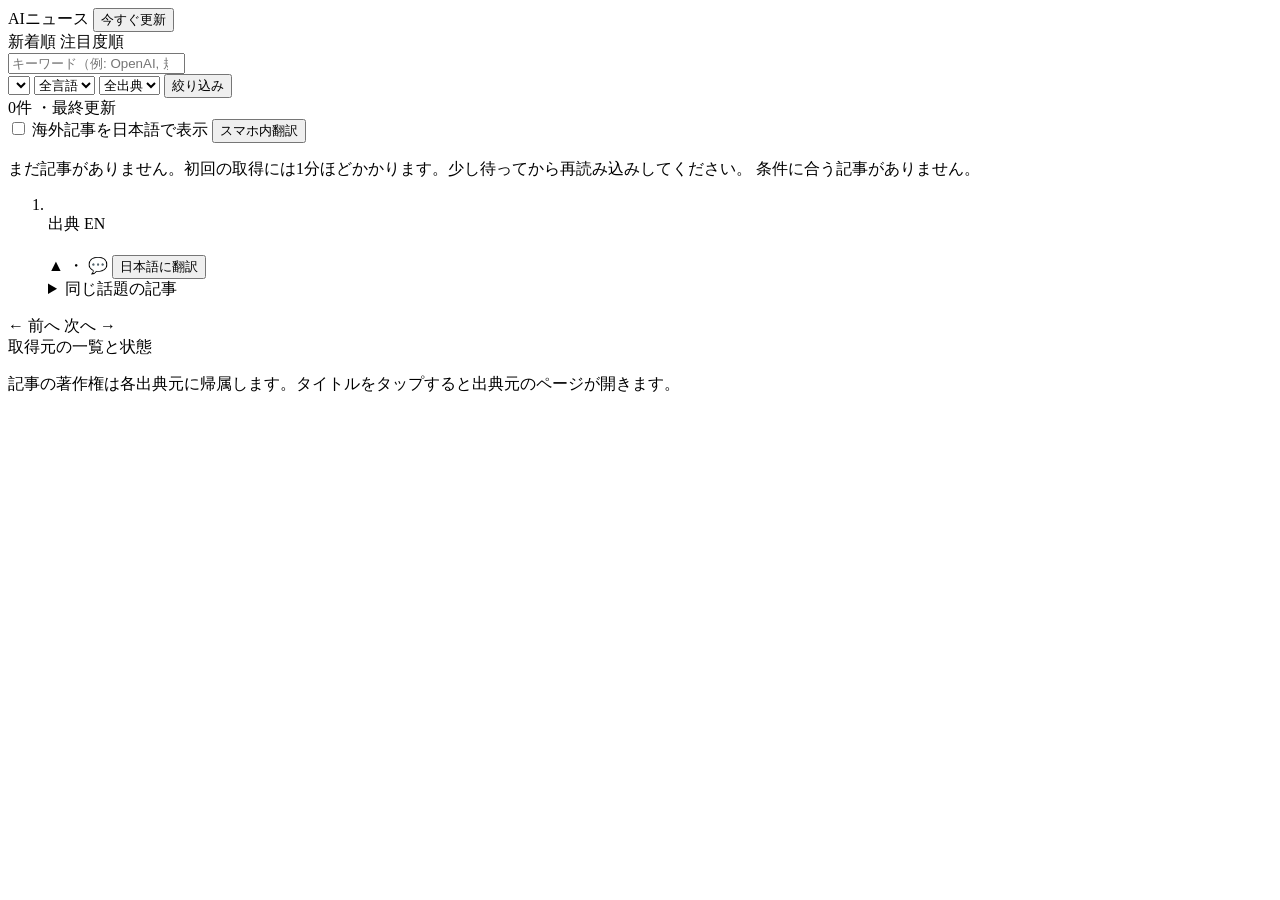
<file: src/main/resources/templates/index.html>
<!DOCTYPE html>
<html lang="ja" xmlns:th="http://www.thymeleaf.org">
<head>
    <meta charset="UTF-8">
    <meta name="viewport" content="width=device-width, initial-scale=1">
    <meta name="theme-color" content="#0f172a">
    <title>AIニュース</title>
    <link rel="stylesheet" th:href="@{/app.css}">
</head>
<body th:attr="data-server-translation=${translationEnabled}">
<header class="topbar">
    <div class="topbar-inner">
        <a class="brand" th:href="@{/}">AIニュース</a>
        <button id="refresh" class="btn-ghost" type="button" th:disabled="${crawling}"
                th:text="${crawling} ? '更新中…' : '今すぐ更新'">今すぐ更新</button>
    </div>
    <nav class="tabs">
        <a th:href="@{/(sort='new', source=${source}, lang=${lang}, q=${q})}"
           th:classappend="${sort == 'new'} ? 'active'">新着順</a>
        <a th:href="@{/(sort='popular', source=${source}, lang=${lang}, q=${q})}"
           th:classappend="${sort == 'popular'} ? 'active'">注目度順</a>
    </nav>
</header>

<main class="container">
    <form class="filters" method="get" th:action="@{/}">
        <input type="hidden" name="sort" th:value="${sort}">
        <input type="search" name="q" th:value="${q}" placeholder="キーワード（例: OpenAI, 規制）" aria-label="キーワード">
        <div class="filter-row">
            <select name="period" aria-label="期間">
                <option th:each="p : ${periods}" th:value="${p.key()}" th:text="${p.label}"
                        th:selected="${p.key() == period}"></option>
            </select>
            <select name="lang" aria-label="言語">
                <option value="" th:selected="${lang == ''}">全言語</option>
                <option value="ja" th:selected="${lang == 'ja'}">日本語</option>
                <option value="foreign" th:selected="${lang == 'foreign'}">海外</option>
            </select>
            <select name="source" aria-label="出典">
                <option value="">全出典</option>
                <option th:each="s : ${sources}" th:value="${s}" th:text="${s}" th:selected="${s == source}"></option>
            </select>
            <button type="submit" class="btn">絞り込み</button>
        </div>
    </form>

    <div class="toolbar">
        <span class="muted">
            <span th:text="${articles.totalElements}">0</span>件
            <th:block th:if="${lastCrawl != null}">・最終更新 <span th:text="${@fmt.ago(lastCrawl)}"></span></th:block>
        </span>
        <div class="toolbar-right">
            <label class="switch" id="auto-translate-label">
                <input type="checkbox" id="auto-translate" th:attr="data-default-on=${bulkTranslation}"> 海外記事を日本語で表示
            </label>
            <button type="button" class="btn-link" id="plamo-open">スマホ内翻訳</button>
        </div>
    </div>

    <p class="empty" th:if="${articles.empty}">
        <th:block th:if="${total == 0}">まだ記事がありません。初回の取得には1分ほどかかります。少し待ってから再読み込みしてください。</th:block>
        <th:block th:unless="${total == 0}">条件に合う記事がありません。</th:block>
    </p>

    <ol class="list" th:start="${articles.number * articles.size + 1}">
        <li class="card" th:each="a, st : ${articles}"
            th:attr="data-id=${a.id},data-foreign=${a.foreign},data-translated=${a.titleJa != null}">
            <a class="thumb" th:if="${a.imageUrl != null}" th:href="${a.url}" target="_blank" rel="noopener noreferrer">
                <img th:src="${a.imageUrl}" alt="" loading="lazy" referrerpolicy="no-referrer"
                     onerror="this.closest('.thumb').remove()">
            </a>
            <div class="body">
                <div class="meta-top">
                    <span class="rank" th:if="${sort == 'popular'}" th:text="${articles.number * articles.size + st.count}"></span>
                    <a class="source" th:href="${a.sourceSite != null ? a.sourceSite : a.url}" target="_blank"
                       rel="noopener noreferrer" th:text="${a.sourceName}">出典</a>
                    <span class="lang" th:if="${a.foreign}" th:text="${#strings.toUpperCase(a.language)}">EN</span>
                    <time th:datetime="${a.publishedAt}" th:title="${@fmt.dateTime(a.publishedAt)}"
                          th:text="${@fmt.ago(a.publishedAt)}"></time>
                </div>
                <h2 class="title">
                    <a th:href="${a.url}" target="_blank" rel="noopener noreferrer">
                        <span class="t-orig" th:text="${a.title}"></span>
                        <span class="t-ja" hidden th:text="${a.titleJa}"></span>
                    </a>
                </h2>
                <p class="summary" th:if="${a.summary != null}">
                    <span class="s-orig" th:text="${a.summary}"></span>
                    <span class="s-ja" hidden th:text="${a.summaryJa}"></span>
                </p>
                <div class="meta-bottom">
                    <a class="pill" th:if="${a.discussionUrl != null}" th:href="${a.discussionUrl}" target="_blank"
                       rel="noopener noreferrer" title="Hacker News での反響">
                        ▲ <span th:text="${a.points}"></span> ・ 💬 <span th:text="${a.comments}"></span>
                    </a>
                    <span class="pill" th:if="${a.coverage > 0 and related[a.id] == null}" title="同じ話題を扱う他媒体の数"
                          th:text="|他 ${a.coverage} 媒体も報道|"></span>
                    <button type="button" class="btn-link translate" th:if="${a.foreign}">日本語に翻訳</button>
                    <button type="button" class="btn-link translate-summary" hidden
                            th:if="${a.foreign and a.summary != null}">要約も翻訳</button>
                </div>
                <details class="related" th:if="${related[a.id] != null}">
                    <summary th:text="|同じ話題を他 ${#lists.size(related[a.id])} 件の記事が報道|">同じ話題の記事</summary>
                    <ul>
                        <li th:each="r : ${related[a.id]}">
                            <span class="source" th:text="${r.sourceName}">出典</span>
                            <a th:href="${r.url}" target="_blank" rel="noopener noreferrer"
                               th:text="${r.titleJa != null ? r.titleJa : r.title}">タイトル</a>
                            <time th:datetime="${r.publishedAt}" th:text="${@fmt.ago(r.publishedAt)}"></time>
                        </li>
                    </ul>
                </details>
            </div>
        </li>
    </ol>

    <nav class="pager" th:if="${articles.totalPages > 1}">
        <a th:if="${articles.hasPrevious()}" class="btn-ghost"
           th:href="@{/(sort=${sort}, period=${period}, source=${source}, lang=${lang}, q=${q}, page=${articles.number - 1})}">← 前へ</a>
        <span class="muted" th:text="|${articles.number + 1} / ${articles.totalPages}|"></span>
        <a th:if="${articles.hasNext()}" class="btn-ghost"
           th:href="@{/(sort=${sort}, period=${period}, source=${source}, lang=${lang}, q=${q}, page=${articles.number + 1})}">次へ →</a>
    </nav>

    <footer class="footer muted">
        <a th:href="@{/sources}">取得元の一覧と状態</a>
        <p>記事の著作権は各出典元に帰属します。タイトルをタップすると出典元のページが開きます。</p>
    </footer>
</main>
<div id="toast" class="toast" hidden></div>

<dialog id="plamo-dialog" class="sheet">
    <h2>スマホ内で翻訳（PLaMo 3 Translate）</h2>
    <p>Preferred Networks の翻訳モデル「PLaMo 3 Translate 0.8B」を、このスマホのブラウザの中で動かして翻訳します。
        サーバーを通さないので、翻訳の回数制限はありません。</p>
    <ul class="muted">
        <li>初回だけモデル（<span id="plamo-size">約550MB</span>）をダウンロードします。Wi‑Fi での利用をおすすめします。</li>
        <li>2 回目以降は端末に保存したモデルを使います。1 件あたり数秒かかります。</li>
        <li>Built with PLaMo ・ <a href="https://plamo.preferredai.jp/info/plamo-community-license-ja" target="_blank" rel="noopener noreferrer">PLaMo Community License</a></li>
    </ul>
    <p id="plamo-status" class="plamo-status">オフ</p>
    <progress id="plamo-progress" max="100" value="0" hidden></progress>
    <details class="plamo-diag" id="plamo-diag-box" hidden>
        <summary>診断情報（うまく動かないときはこの画面を送ってください）</summary>
        <pre id="plamo-diag"></pre>
    </details>
    <div class="sheet-actions">
        <button type="button" class="btn" id="plamo-enable">オンにする</button>
        <button type="button" class="btn-ghost" id="plamo-disable" hidden>オフにする</button>
        <button type="button" class="btn-link danger" id="plamo-delete" hidden>端末からモデルを削除</button>
        <button type="button" class="btn-link" id="plamo-close">閉じる</button>
    </div>
</dialog>
<script th:src="@{/plamo.js}"></script>
<script th:src="@{/app.js}"></script>
</body>
</html>
</file>
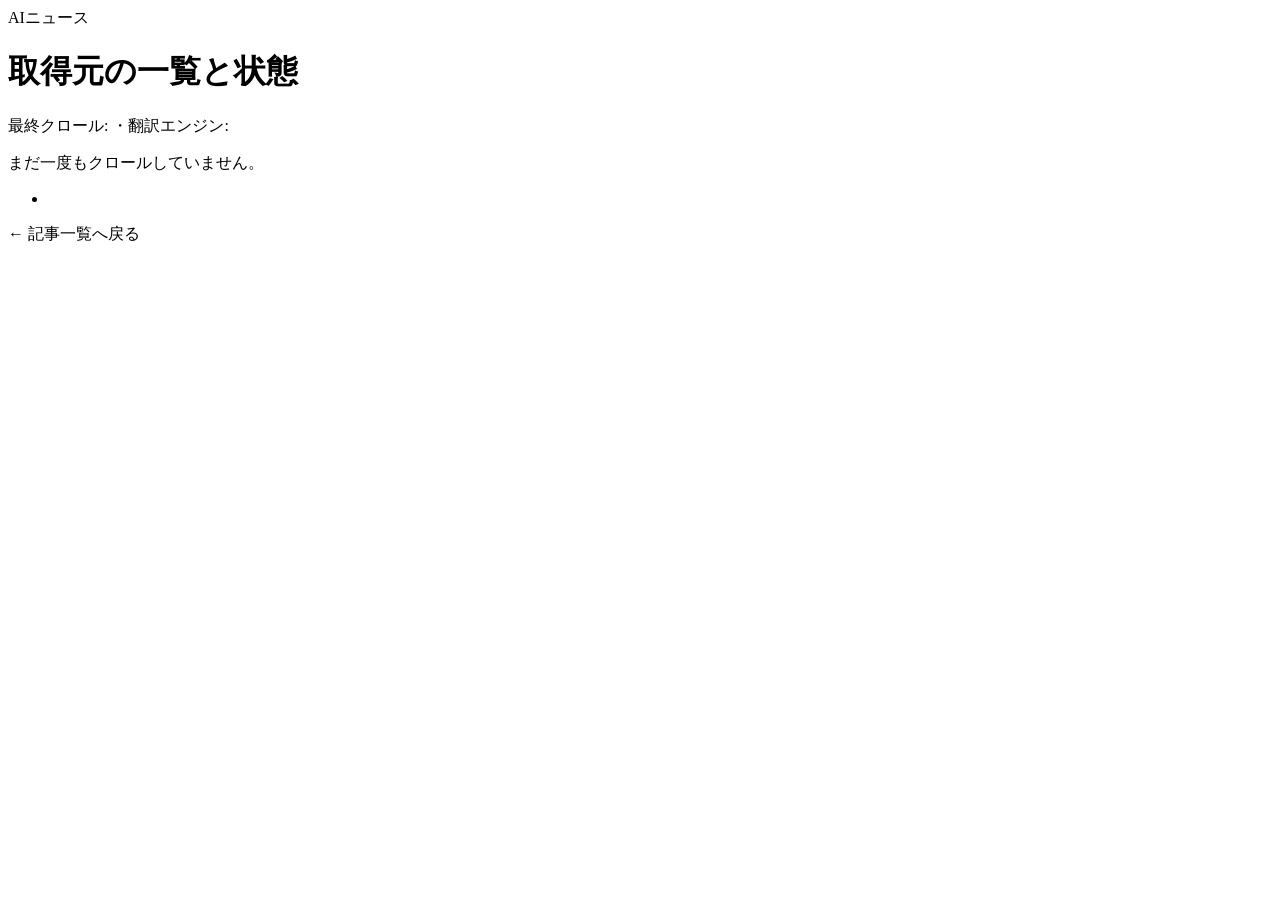
<file: src/main/resources/templates/sources.html>
<!DOCTYPE html>
<html lang="ja" xmlns:th="http://www.thymeleaf.org">
<head>
    <meta charset="UTF-8">
    <meta name="viewport" content="width=device-width, initial-scale=1">
    <title>取得元 - AIニュース</title>
    <link rel="stylesheet" th:href="@{/app.css}">
</head>
<body>
<header class="topbar">
    <div class="topbar-inner">
        <a class="brand" th:href="@{/}">AIニュース</a>
    </div>
</header>
<main class="container">
    <h1 class="page-title">取得元の一覧と状態</h1>
    <p class="muted">
        最終クロール: <span th:text="${lastCrawl != null ? @fmt.dateTime(lastCrawl) : 'まだ'}"></span>
        ・翻訳エンジン: <span th:text="${translator}"></span>
    </p>
    <p class="empty" th:if="${status.empty}">まだ一度もクロールしていません。</p>
    <ul class="status-list">
        <li th:each="s : ${status}" th:classappend="${s.error() != null} ? 'ng' : 'ok'">
            <strong th:text="${s.name()}"></strong>
            <span th:if="${s.error() == null}" th:text="|${s.fetched()} 件取得|"></span>
            <span th:if="${s.error() != null}" class="err" th:text="|エラー: ${s.error()}|"></span>
            <span class="muted" th:text="${@fmt.ago(s.lastRun())}"></span>
        </li>
    </ul>
    <p><a th:href="@{/}">← 記事一覧へ戻る</a></p>
</main>
</body>
</html>
</file>
